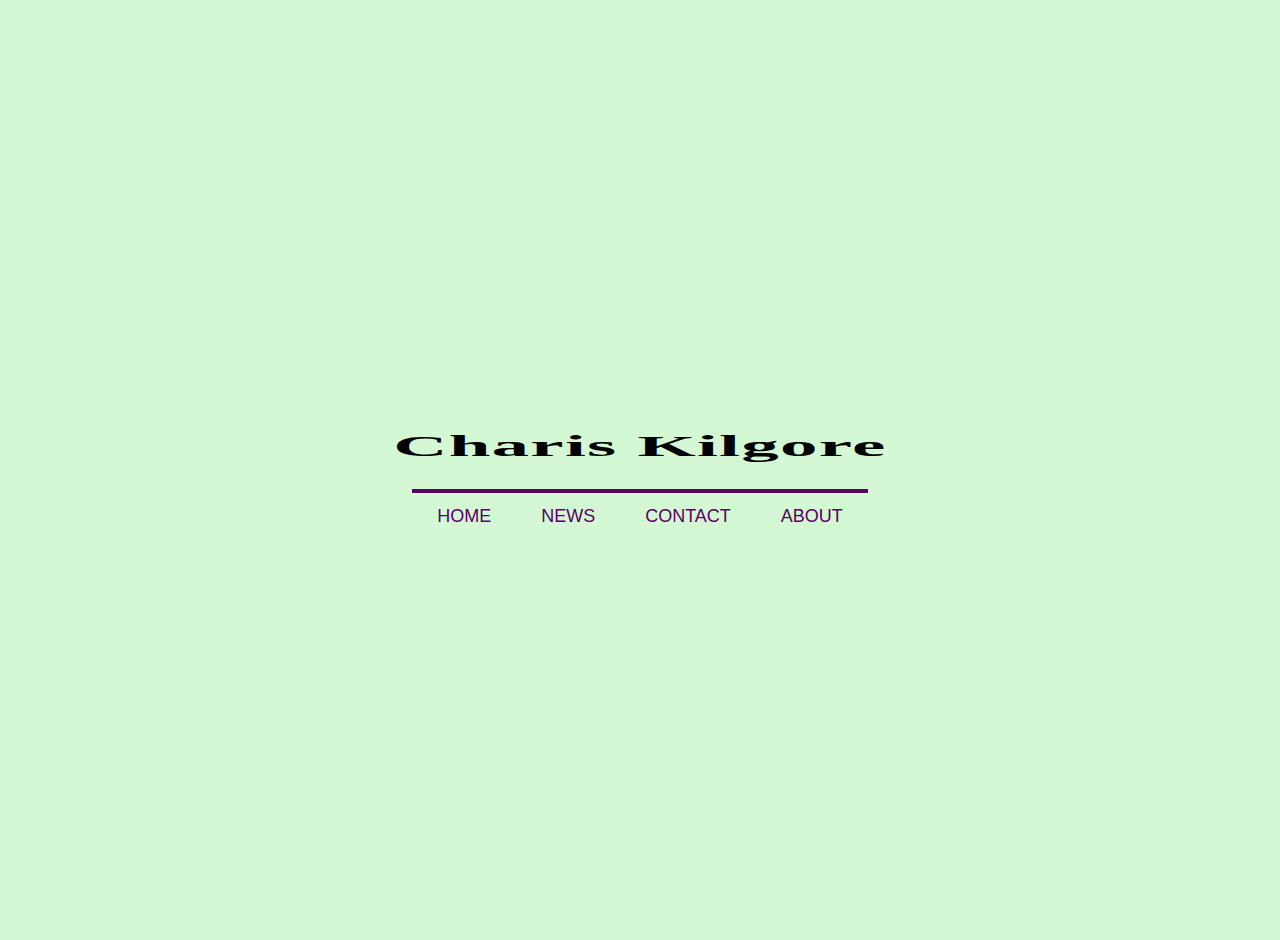
<file: index.html>
<!DOCTYPE html>
<html lang="en">
  <head>
    <meta charset="utf-8" name="viewport" />
    <meta content="width=device-width, initial-scale=1.0"/>
    <title>Charis' Portfolio</title>
    <link rel="stylesheet" type="text/css" href="styles.css">
    <style></style>
  </head>
  <header>
    <h1>Charis Kilgore</h1>
      <hr>
        <ul>
          <li><a href="index.html">Home</a></li>
          <li><a href="news.html">News</a></li>
          <li><a href="contact.html">Contact</a></li>
          <li><a href="about.html">About</a></li>
        </ul>    
      </header>
  <body>

   
    






      
    <script href='./index.js'>  
    </script>
  </body>
</html>
</file>
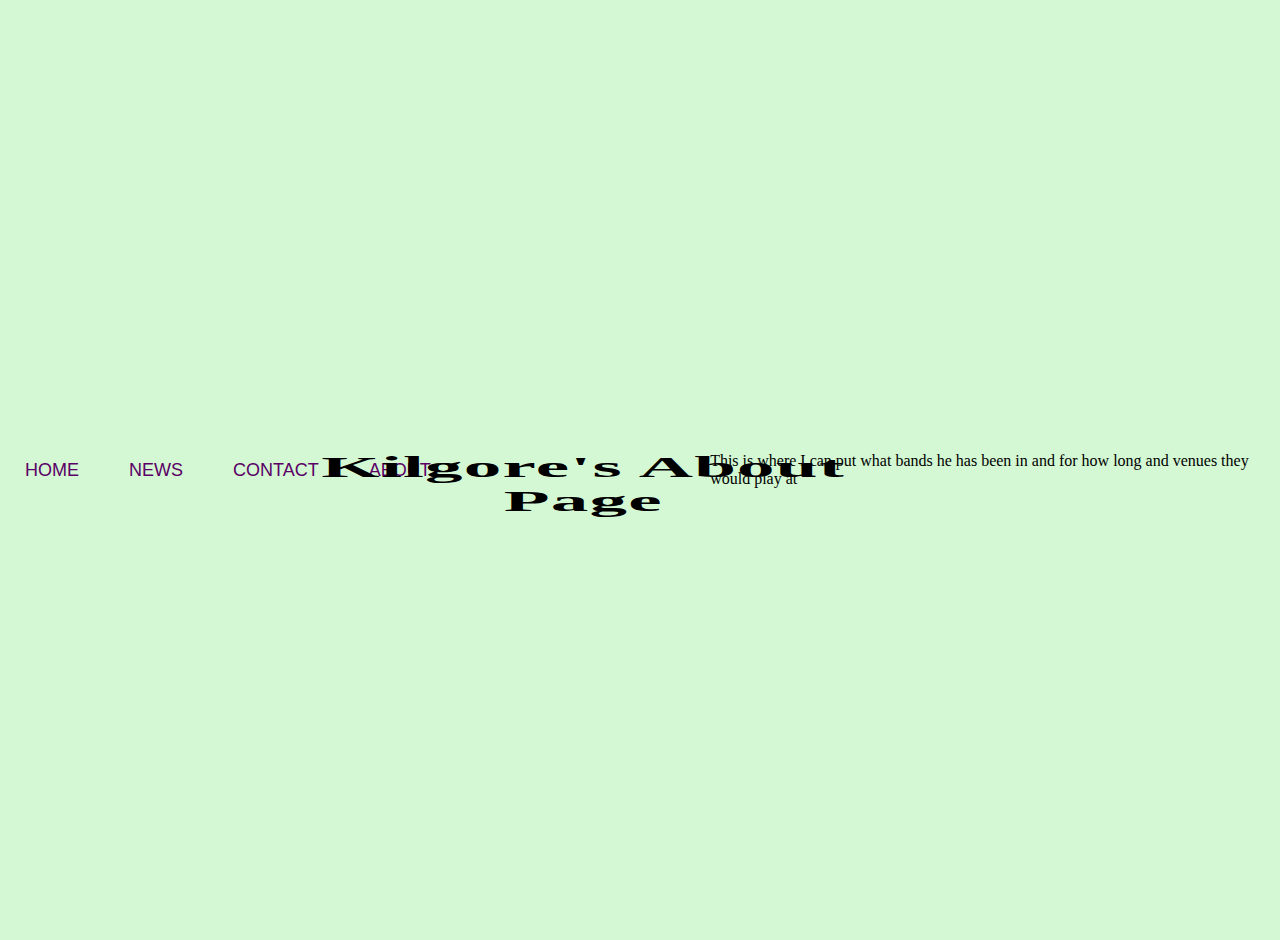
<file: about.html>
<!DOCTYPE html>
<html>
  <head>
    <title>Charis' Portfolio About Page</title>
    <link rel="stylesheet" type="text/css" href="styles.css" />
  </head>
  <body>
    <ul>
      <li><a href="index.html">Home</a></li>
      <li><a href="news.html">News</a></li>
      <li><a href="contact.html">Contact</a></li>
      <li><a href="about.html">About</a></li>
    </ul>
    <h1>Kilgore's About Page</h1>
    <p>This is where I can put what bands he has been in and for how long and venues they would play at</p>
</file>
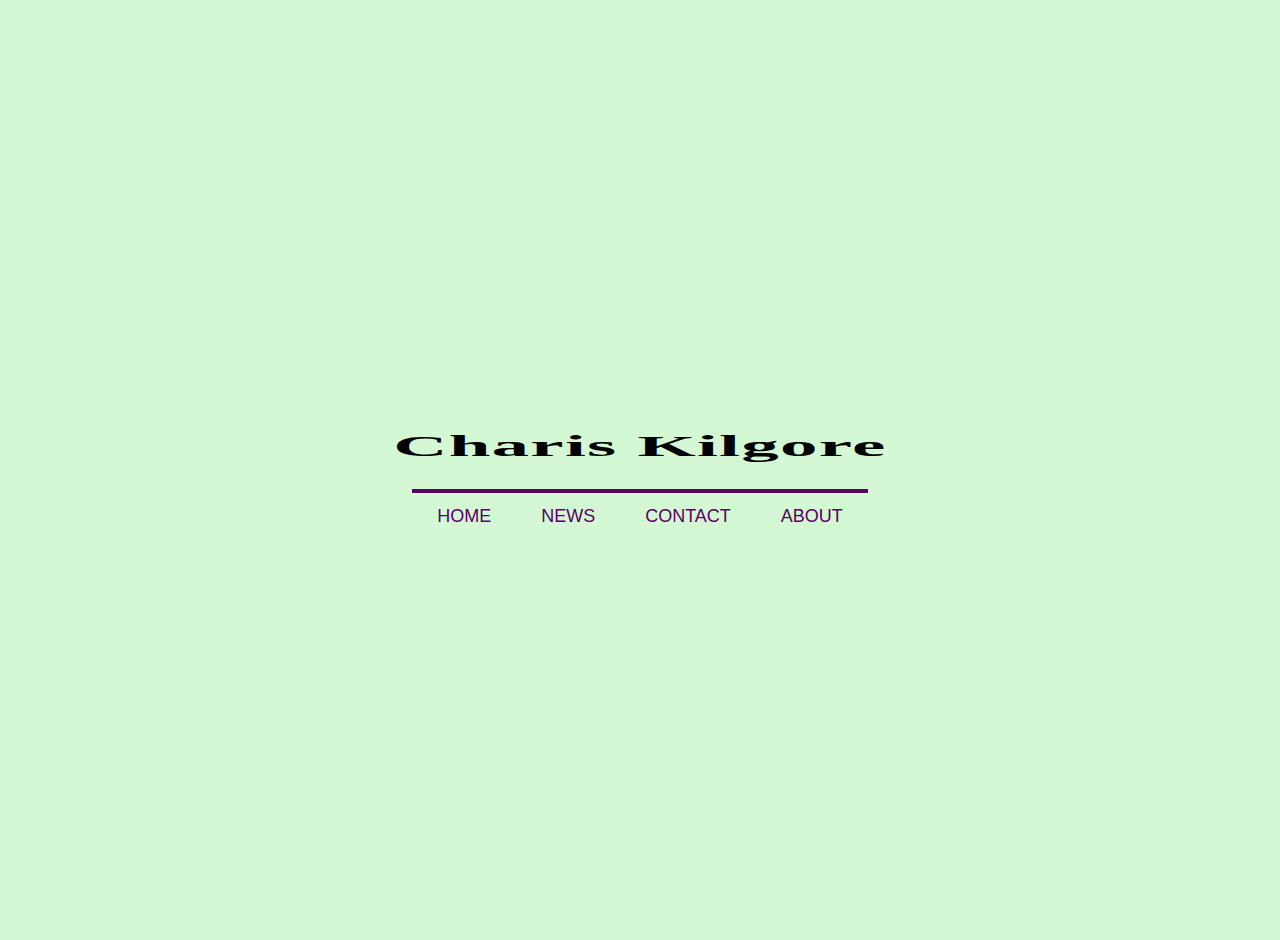
<file: contact.html>
<!DOCTYPE html>
<html>
  <head>
    <title>Charis' Portfolio Contact Page</title>
    <link rel="stylesheet" type="text/css" href="styles.css" />
  </head>
  <body>
    <div>
      <h1>Charis Kilgore</h1>
      <hr>
      <ul>
        <li><a href="index.html">Home</a></li>
        <li><a href="news.html">News</a></li>
        <li><a href="contact.html">Contact</a></li>
        <li><a href="about.html">About</a></li>
      </ul>
    </div>  
  </body>
</html>
</file>
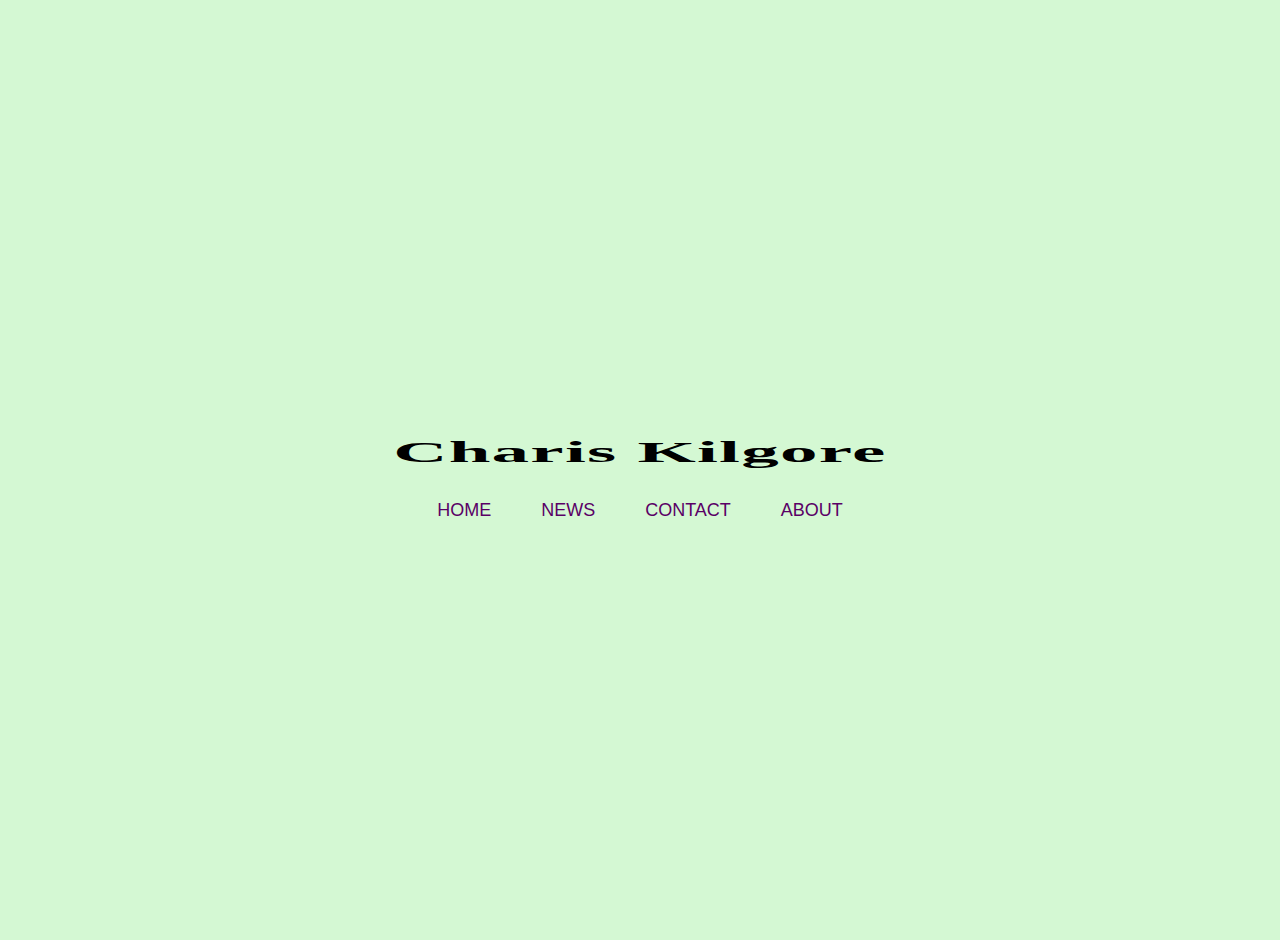
<file: news.html>
<!DOCTYPE html>
<html>
  <head>
    <title>Charis' Portfolio News Page</title>
    <link rel="stylesheet" type="text/css" href="styles.css" />
  </head>
  <header>
     <div>
    <h1>Charis Kilgore</h1>
      <ul>
        <li><a href="index.html">Home</a></li>
        <li><a href="news.html">News</a></li>
        <li><a href="contact.html">Contact</a></li>
        <li><a href="about.html">About</a></li>
      </ul>
    </div>
  </header>
  <body>
    
  </body>
</html>
</file>
<file: styles.css>
/*
body {
  background-color: #fafafa;
  color: #4c0075;
  text-align: center;
}


ul {
  list-style-type: none;
  margin: 1em;
  padding: 1em;
  overflow: hidden;
  background-color: #14f104;
}

li {
  float: left;
}

li a {
  display: block;
  color: #240019;
  text-align: left;
  padding: 14px 16px;
  text-decoration: none;
}

/* Change the link color to #111 (black) on hover */
/*
li a:hover {
  background-color: #b4f4b3;
}
*/

* {
  box-sizing: border-box; 
}

body {
  margin:20px 0;
  padding:5px, 5px;
  display: flex;
  justify-content:center;
  align-items:center;
  height:100vh;
  background:#d4f8d3;
}

h1 {
  letter-spacing: 0.5px;
  font-size: 30px;
  height: 40px;
}

hr {
  height: 4px;
  background: #5a0066;
  border: #5a0066;
}

ul{
  margin:0;
  padding:0;
  display:flex;
}

ul li{
  list-style:none;
  margin:0 20px;
  transition:0.5s;
}

ul li a{
  display: block;
  position:relative;
  text-decoration:none;
  padding:5px;
  font-size:18px;
  font-family: sans-serif;
  color:#5a0066;
  text-transform:uppercase;
  transition:0.5s;
}

ul:hover li a{
  transform:scale(1.5);
  opacity:0.2;
  filter:blur(5px);
}

ul li a:hover{
  transform:scale(2);
  opacity:1;
  filter:blur(0);
  text-decoration:none;
  color:#efe3f8;
}

ul li a:before{
  content:'';
  position:absolute;
  top:0;
  left:0;
  width:100%;
  height:100%;
  background:#a35df8;
  transition:0.4s;
  transform-origin:right;
  transform:scaleX(0);
  z-index:-1;
}

ul li a:hover:before{
  transition:transform 0.5s;
  transform-origin:left;
  transform:scaleX(1);
}

h1 {
  text-align: center;
  transform:scalex(2.5);
}
</file>
